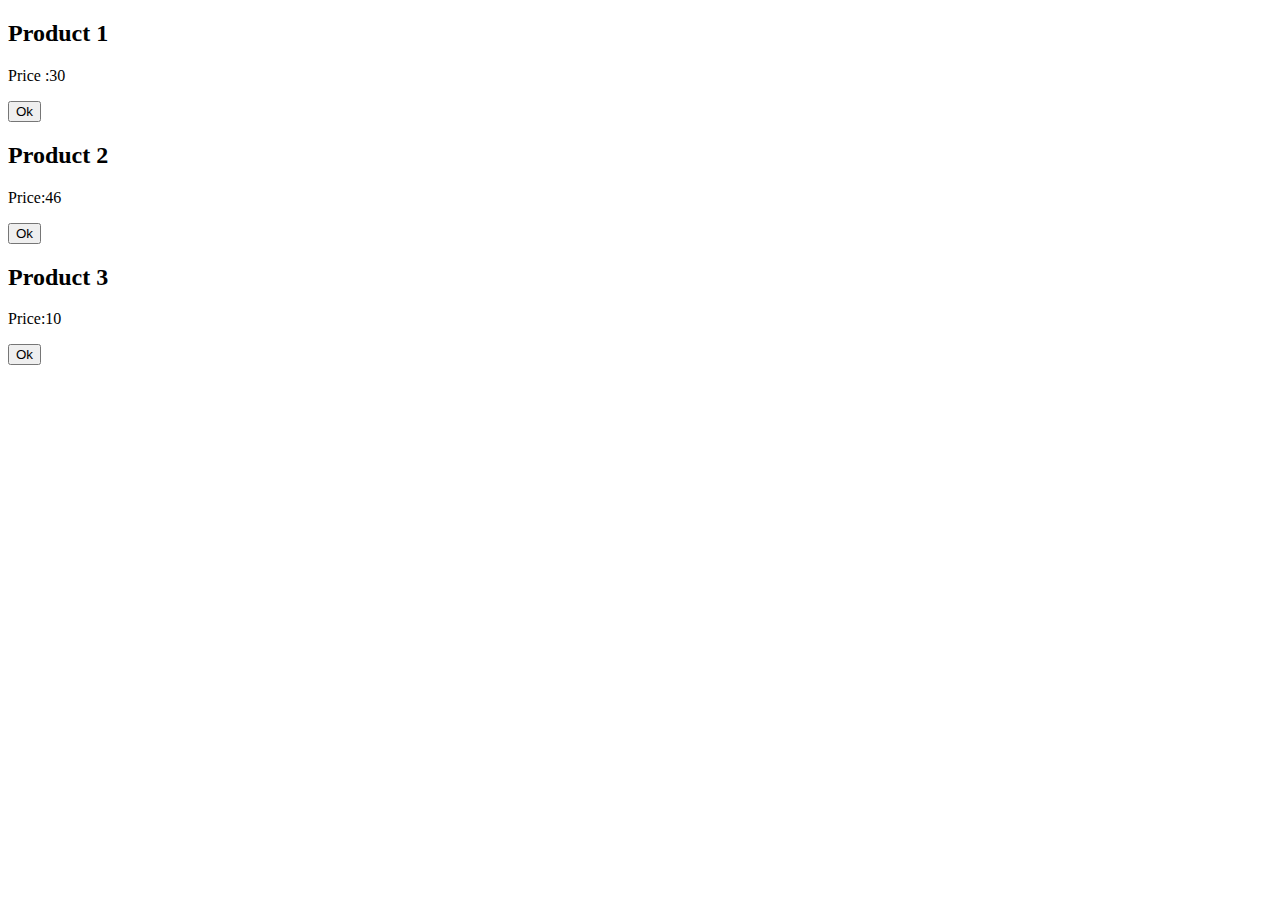
<file: index.html>
<!DOCTYPE html>
<html lang="en">
  <head>
    <meta charset="UTF-8" />
    <meta name="viewport" content="width=device-width, initial-scale=1.0" />
    <title>Product</title>
  </head>
  <body>
    <div class="product" data-id="1" data-price="100">
      <h2>Product 1</h2>
      <p>Price :30</p>
      <button onclick="displayproduct(1)">Ok</button>
    </div>
    <div class="product" data-id="2" data-price="300">
      <h2>Product 2</h2>
      <p>Price:46</p>
      <button onclick="displayproduct(2)">Ok</button>
    </div>
    <div class="product" data-id="3" data-price="400">
      <h2>Product 3</h2>
      <p>Price:10</p>
      <button onclick="displayproduct(3)">Ok</button>
    </div>

    <script>
      function displayproduct(productId) {
        const product = document.querySelector(
          `.product[data-id="${productId}"]`
        );
        const productName = product.querySelector("h2").textContent;
        const productPrice = product.getAttribute("data-price");
        alert(
          `Product "${productName}" added to cart.Price:Rs.${productPrice}`
        );
      }
    </script>
  </body>
</html>
</file>
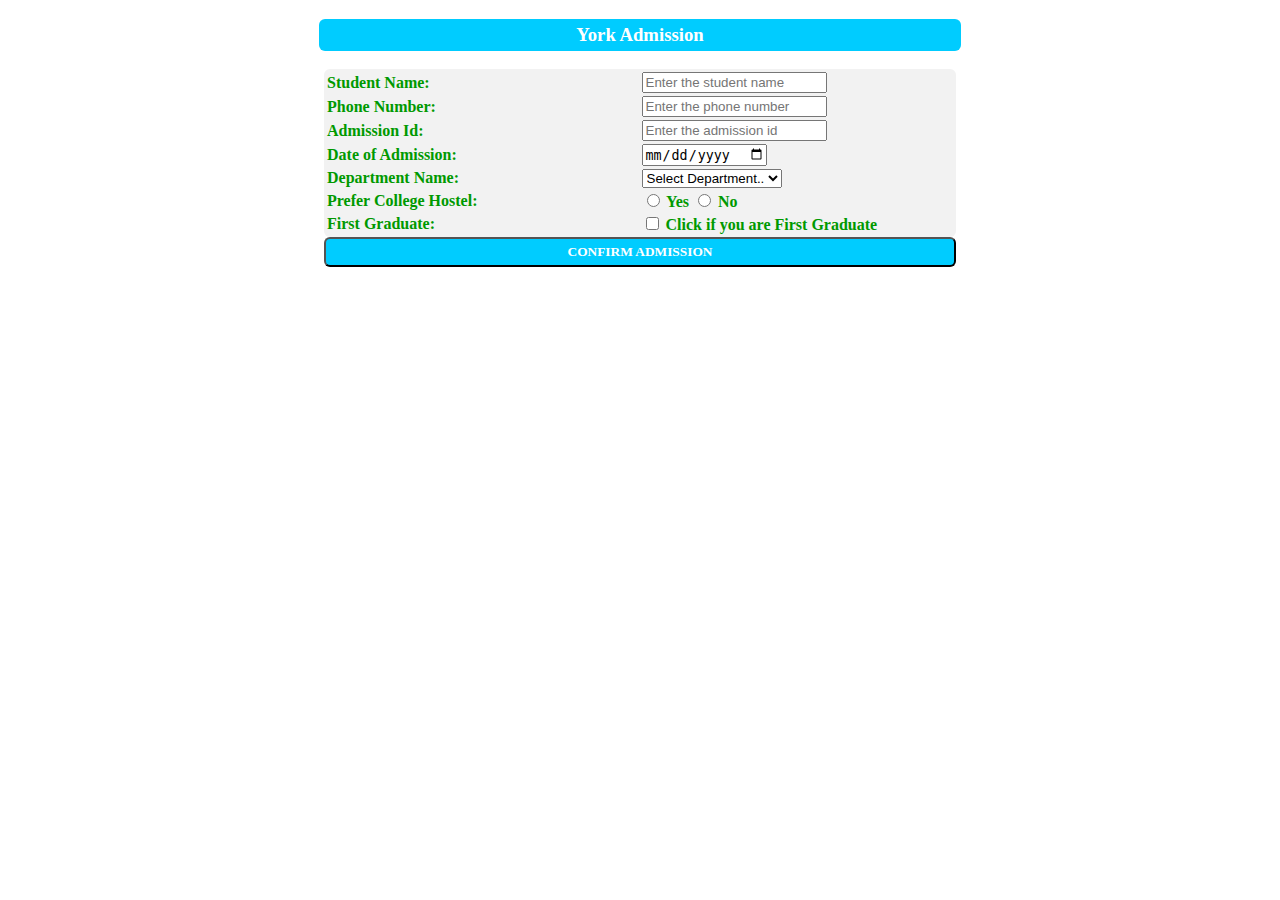
<file: second attempt/index.html>
<!DOCTYPE html>
<html>
  <head>
    <style>
      body {
        background-image: url(https://images.unsplash.com/photo-1561330046-5d7e53492f23?w=800&auto=format&fit=crop&q=60&ixlib=rb-4.0.3&ixid=M3wxMjA3fDB8MHxzZWFyY2h8MzZ8fGNvbGxlZ2UlMjBidWlsZGluZ3xlbnwwfHwwfHx8MA%3D%3D);
        background-size: 70%;
        font-weight: bold;
        background-position: center;
        background-repeat: no-repeat;
      }
      h3 {
        color: #ffffff;
        background-color: #00ccff;
        margin-left: auto;
        margin-right: auto;
        text-align: center;
        width: 50%;
        font-family: Verdana;
        padding: 5px;
        border-radius: 6px;
      }
      table,
      tr,
      td {
        width: 50%;
        border-style: solid 1px black;
        margin-left: auto;
        margin-right: auto;
        border-spacing: 1px;
        border-radius: 6px;
        color: #009900;
        background-color: #f2f2f2;
        padding: 1px;
      }
      #submit {
        color: #ffffff;
        background-color: #00ccff;
        margin-left: auto;
        margin-right: auto;
        padding: 5px;
        width: 50%;
        font-family: Verdana;
        font-weight: bold;
        border-radius: 6px;
      }
      #result {
        color: #00cc66;
        background-color: #ffffff;
        margin-left: auto;
        margin-right: auto;
        padding: 5px;
        width: 50%;
        font-size: 20px;
      }
    </style>
  </head>
  <body>
    <h3>York Admission</h3>
    <form onsubmit="return display()">
      <table>
        <tr>
          <td>Student Name:</td>
          <td>
            <input
              type="text"
              id="sname"
              name="sname"
              pattern="[A-Za-z ]*"
              placeholder="Enter the student name"
              required
            />
          </td>
        </tr>
        <tr>
          <td>Phone Number:</td>
          <td>
            <input
              type="tel"
              id="phno"
              name="phno"
              pattern="[789][0-9]{9}"
              placeholder="Enter the phone number"
              required
            />
          </td>
        </tr>
        <tr>
          <td>Admission Id:</td>
          <td>
            <input
              type="text"
              id="aid"
              name="aid"
              placeholder="Enter the admission id"
              required
            />
          </td>
        </tr>
        <tr>
          <td>Date of Admission:</td>
          <td>
            <input
              type="date"
              id="admissiondate"
              name="admissiondate"
              required
            />
          </td>
        </tr>
        <tr>
          <td>Department Name:</td>
          <td>
            <select id="deptname" name="deptname" required>
              <option value="">Select Department..</option>
              <option value="EEE">EEE</option>
              <option value="ECE">ECE</option>
              <option value="CSE">CSE</option>
              <option value="MECH">MECH</option>
              <option value="CIVIL">CIVIL</option>
              <option value="IT">IT</option>
            </select>
          </td>
        </tr>
        <tr>
          <td>Prefer College Hostel:</td>
          <td>
            <input
              type="radio"
              id="yes"
              name="preferHostel"
              value="yes"
              required
            />
            Yes
            <input
              type="radio"
              id="no"
              name="preferHostel"
              value="no"
              required
            />
            No
          </td>
        </tr>
        <tr>
          <td>First Graduate:</td>
          <td>
            <input type="checkbox" id="firstGraduate" name="firstGraduate" />
            Click if you are First Graduate
          </td>
        </tr>
      </table>
      <center>
        <input type="submit" id="submit" value="CONFIRM ADMISSION" />
      </center>
    </form>
    <div id="result"></div>
    <script>
      function display() {
        var sname = document.getElementById("sname").value;
        var deptname = document.getElementById("deptname").value;
        var preferHostel = document.getElementsByName("preferHostel");
        var firstGraduate = document.getElementById("firstGraduate").checked;
        var admissionFee = 30000;
        var tuitionFee;
        var hostelFee = 0;
        var totalCollegeFee;

        switch (deptname) {
          case "EEE":
            tuitionFee = 45000;
            break;
          case "ECE":
            tuitionFee = 50000;
            break;
          case "CSE":
            tuitionFee = 45000;
            break;
          case "MECH":
            tuitionFee = 55000;
            break;
          case "CIVIL":
            tuitionFee = 50000;
            break;
          case "IT":
            tuitionFee = 45000;
            break;
        }

        if (preferHostel[0].checked) {
          hostelFee = 75000;
        }

        totalCollegeFee = admissionFee + tuitionFee + hostelFee;

        if (firstGraduate) {
          totalCollegeFee -= 20000;
        }

        document.getElementById("result").innerHTML =
          "Hi " +
          sname +
          ",<br>Your Admission Fee is Rs. " +
          admissionFee +
          "<br>Tuition Fee is Rs. " +
          tuitionFee +
          "<br>Hostel Fee is Rs. " +
          hostelFee +
          "<br>Total College Fee is Rs. " +
          totalCollegeFee;

        return false;
      }
    </script>
  </body>
</html>
</file>
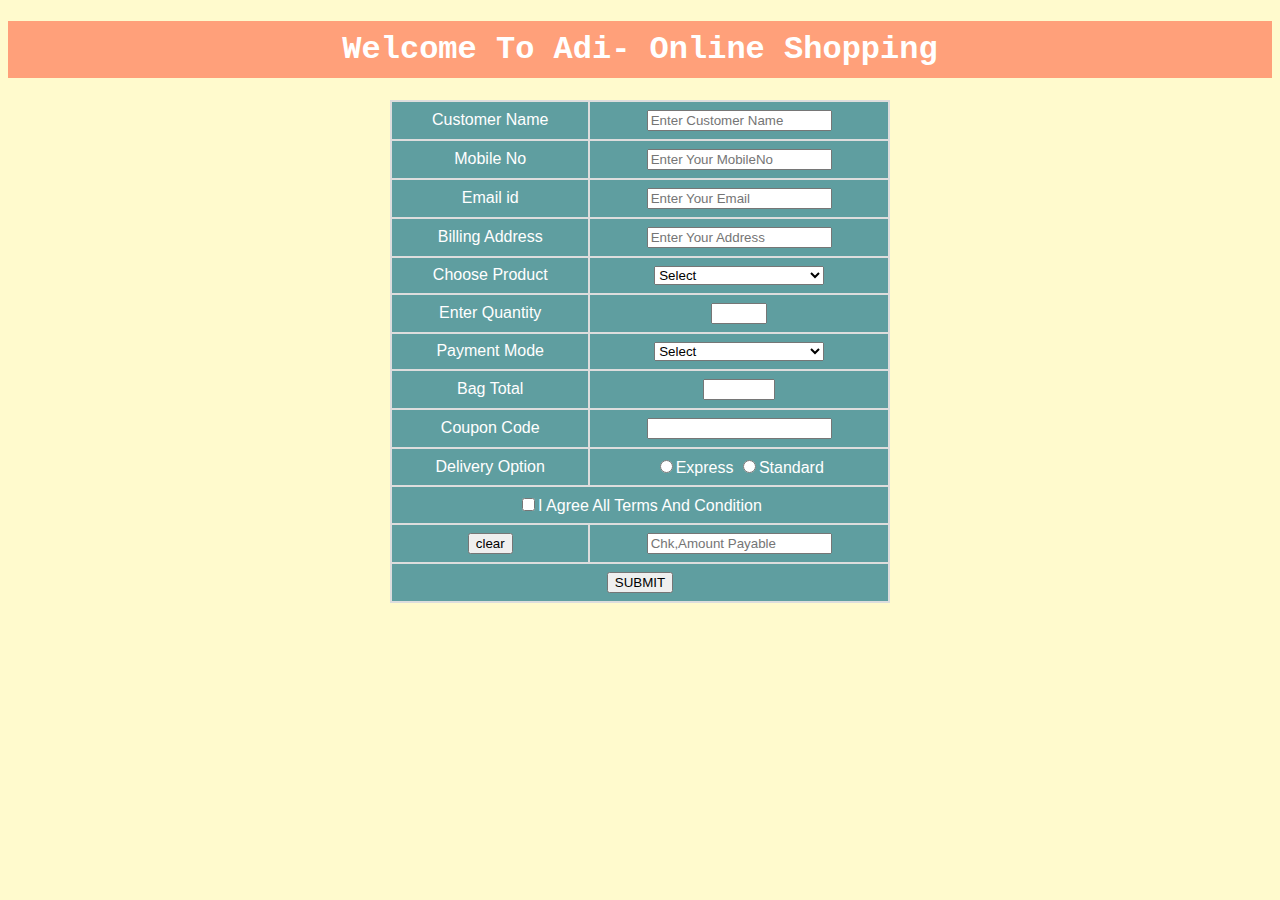
<file: ict.html>
<!DOCTYPE html>
<html lang="en">
  <head>
    <meta charset="UTF-8" />
    <meta name="viewport" content="width=device-width, initial-scale=1.0" />
    <title>Document</title>
    <link rel="stylesheet" href="style.css" />
    <script src="script1.js"></script>
  </head>
  <body>
    <center>
      <h1>Welcome To Adi- Online Shopping</h1>
      <form>
        <table id="Ebill">
          <tr>
            <td>Customer Name</td>
            <td>
              <input
                type="text"
                id="custname"
                required
                onkeydown="return/[a-zA-z]/i.test(event.key)"
                placeholder="Enter Customer Name"
              />
            </td>
          </tr>
          <tr>
            <td>Mobile No</td>
            <td>
              <input
                type="text"
                id="mobileNumber"
                required
                placeholder="Enter Your MobileNo"
              />
            </td>
          </tr>
          <tr>
            <td>Email id</td>
            <td>
              <input
                type="email"
                id="email"
                required
                placeholder="Enter Your Email"
              />
            </td>
          </tr>
          <tr>
            <td>Billing Address</td>
            <td>
              <input
                type="text"
                id="address "
                placeholder="Enter Your Address"
              />
            </td>
          </tr>
          <tr>
            <td>Choose Product</td>
            <td>
              <select id="product">
                <option aria-placeholder="selecta dep">Select</option>
                <option>TV</option>
                <option>Refridgerator</option>
                <option>Mobile</option>
              </select>
            </td>
          </tr>

          <tr>
            <td>Enter Quantity</td>
            <td>
              <input type="number" id="quantity" min="1" max="60" />
            </td>
          </tr>
          <tr>
            <td>Payment Mode</td>
            <td>
              <select id="mode">
                <option aria-placeholder="selecta dep">Select</option>
                <option>Cash On Delivery</option>
                <option>Debit Card</option>
                <option>UPI Transfer</option>
              </select>
            </td>
          </tr>

          <tr>
            <td>Bag Total</td>
            <td>
              <input type="number" id="bill" min="1" max="1500" />
            </td>
          </tr>
          <tr>
            <td>Coupon Code</td>
            <td>
              <input type="text" id="coupon" />
            </td>
          </tr>
          <tr>
            <td>Delivery Option</td>
            <td>
              <input type="radio" id="delivery" />Express
              <input type="radio" />Standard
            </td>
          </tr>
          <tr>
            <td colspan="2">
              <input type="checkbox" required />I Agree All Terms And Condition
            </td>
          </tr>
          <tr>
            <td><button id="clear">clear</button></td>
            <td>
              <input type="text" id="term" placeholder="Chk,Amount Payable" />
            </td>
          </tr>
          <tr>
            <td colspan="2"><button id="submit">SUBMIT</button></td>
            <p></p>
          </tr>
        </table>
      </form>
    </center>
  </body>
</html>
</file>
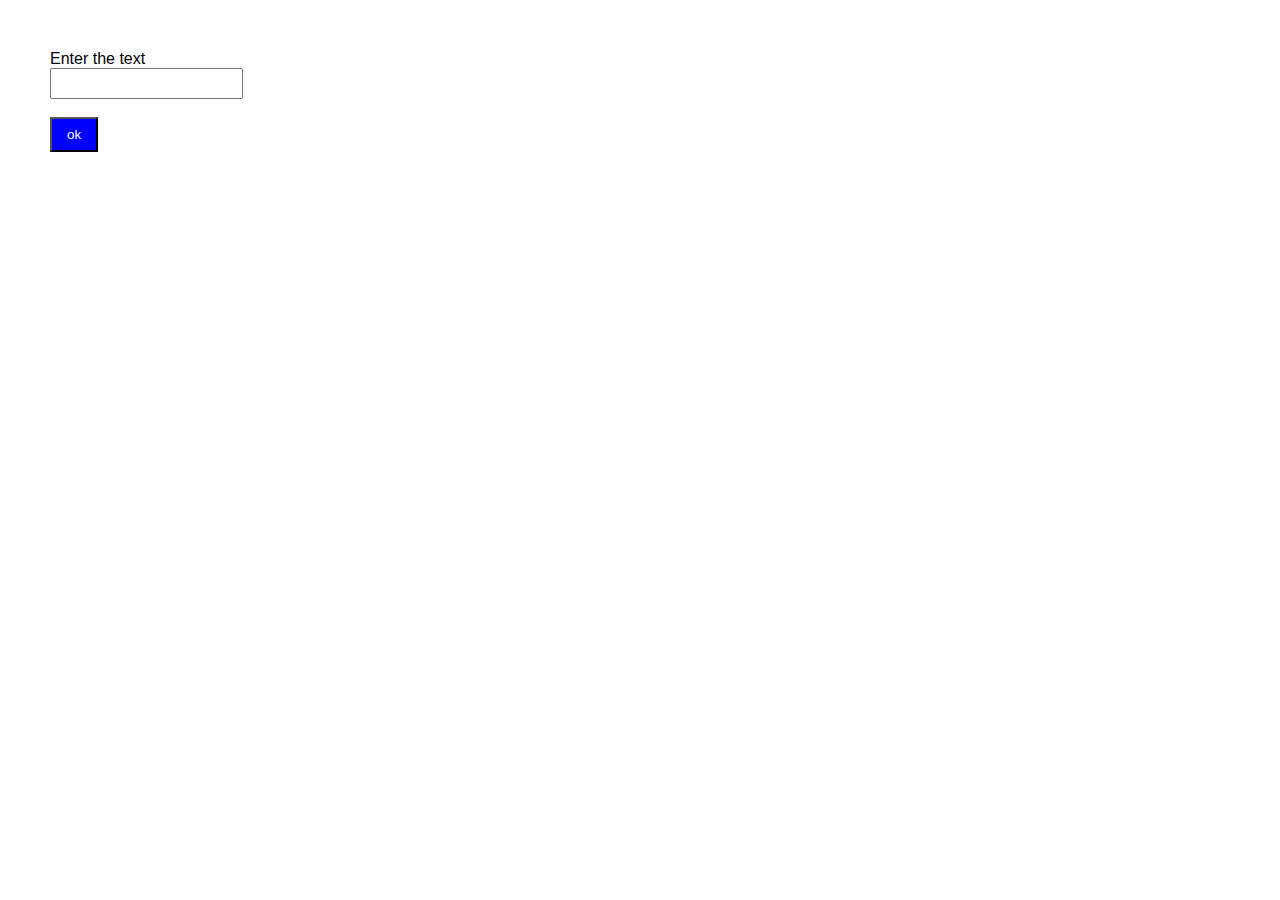
<file: index1.html>
<!DOCTYPE html>
<html lang="en">
  <head>
    <meta charset="UTF-8" />
    <meta name="viewport" content="width=device-width, initial-scale=1.0" />
    <title>Consonant Count</title>
    <style>
      body {
        font-family: Arial, sans-serif;
        text-align: left;
        margin: 50px;
      }

      input {
        padding: 6px;
        margin-right: 10px;
      }

      button {
        padding: 8px 15px;
        cursor: pointer;
        color: white;
        background-color: blue;
      }
    </style>
  </head>
  <body>
    <label for="inputtext">Enter the text</label><br />
    <input type="text" id="inputtext" /><br /><br />
    <button onclick="countConsonants()">ok</button>

    <script>
      const countConsonants = () => {
        const inputText = document
          .getElementById("inputtext")
          .value.toLowerCase();
        const consonants = inputText.replace("aeiou");

        if (!consonants) {
          alert("No Consonants");
        } else if (consonants.length === 7) {
          alert(`Number of consonants: 7`);
        } else {
          alert(`Number of consonants: ${consonants.length}`);
        }
      };
    </script>
  </body>
</html>
</file>
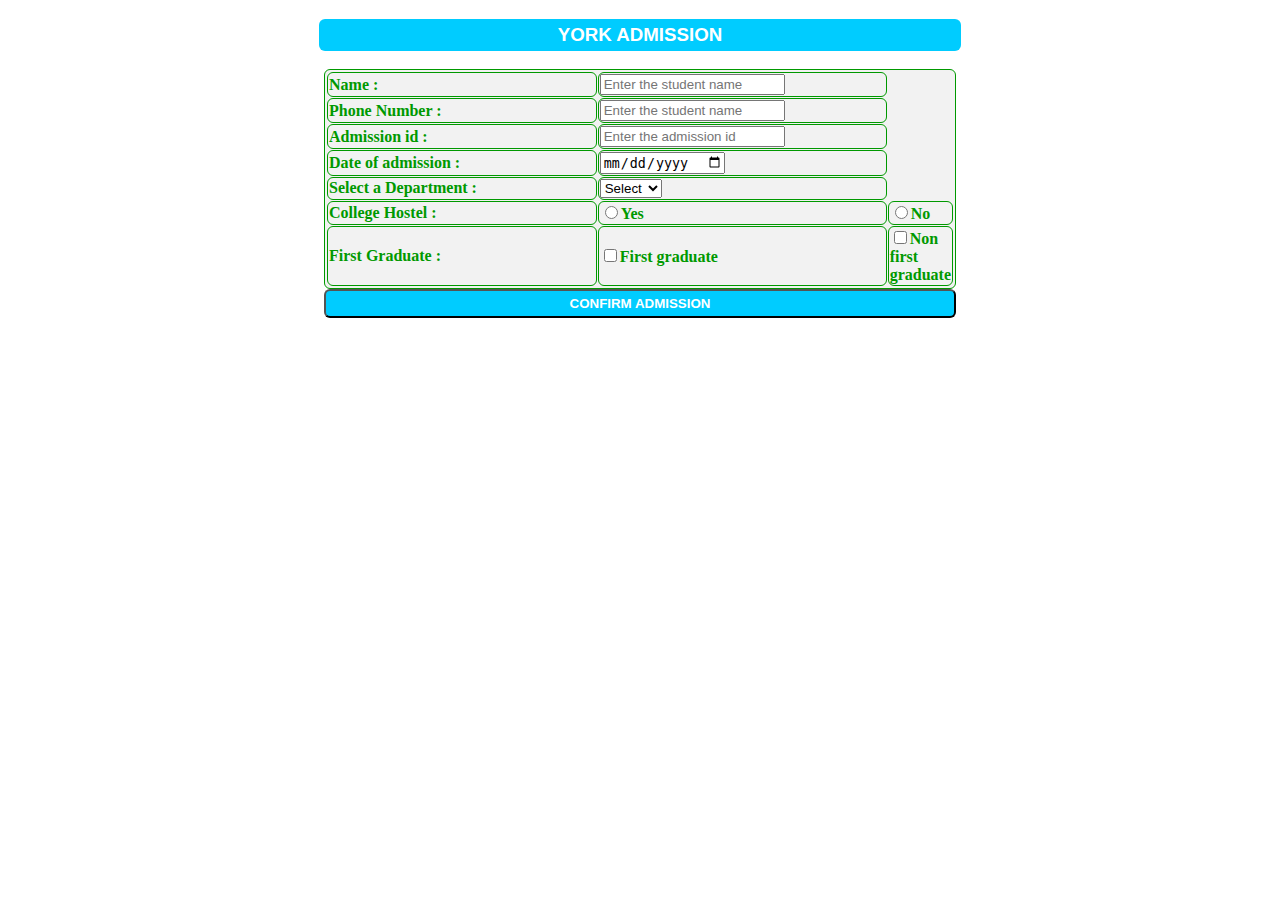
<file: test2.html>
<!DOCTYPE html>
<html lang="en">
  <head>
    <meta charset="UTF-8" />
    <meta name="viewport" content="width=device-width, initial-scale=1.0" />
    <title>Document</title>
    <style>
      body {
        background-image: url(https://images.unsplash.com/photo-1561330046-5d7e53492f23?w=800&auto=format&fit=crop&q=60&ixlib=rb-4.0.3&ixid=M3wxMjA3fDB8MHxzZWFyY2h8MzZ8fGNvbGxlZ2UlMjBidWlsZGluZ3xlbnwwfHwwfHx8MA%3D%3D);
        background-size: 70%;
        background-position: center;
        font-weight: bold;
        background-repeat: no-repeat;
      }
      h3 {
        color: #ffffff;
        background-color: #00ccff;
        text-align: center;
        margin-left: auto;
        margin-right: auto;
        padding: 5px;
        font-family: Verdana, Geneva, Tahoma, sans-serif;
        width: 50%;
        border-radius: 6px;
      }
      table,
      tr,
      td {
        margin-left: auto;
        margin-right: auto;
        width: 50%;
        border: 1px, solid;
        border-spacing: 1px;
        border-radius: 6px;
        color: #009900;
        background-color: #f2f2f2;
        padding: 1px;
      }
      #button {
        color: #ffffff;
        background-color: #00ccff;
        width: 50%;
        border-radius: 6px;
        font-family: Verdana, Geneva, Tahoma, sans-serif;
        font-weight: bold;
        margin-left: auto;
        margin-right: auto;
        padding: 5px;
        text-align: center;
      }
      div {
        background-color: azure;
        font-size: 20px;

        text-align: center;
      }
    </style>
  </head>
  <body>
    <form>
      <h3>YORK ADMISSION</h3>
      <table>
        <tr>
          <td><label for="">Name : </label></td>
          <td>
            <input
              id="name"
              type="text"
              placeholder="Enter the student name"
              required
            />
          </td>
        </tr>
        <tr>
          <td><label for="">Phone Number : </label></td>
          <td>
            <input
              id="name"
              type="text"
              placeholder="Enter the student name"
              required
            />
          </td>
        </tr>
        <tr>
          <td><label for="">Admission id : </label></td>
          <td>
            <input
              id="name"
              type="text"
              placeholder="Enter the admission id"
              required
            />
          </td>
        </tr>
        <tr>
          <td><label for="">Date of admission : </label></td>
          <td><input id="name" type="date" /></td>
        </tr>
        <tr>
          <td><label for="">Select a Department : </label></td>
          <td>
            <select>
              <option aria-placeholder="selecta dep">Select</option>
              <option>ECE</option>
              <option>EEE</option>
              <option>CSE</option>
              <option>MECH</option>
              <option>CIVIL</option>
              <option>IT</option>
            </select>
          </td>
        </tr>
        <tr>
          <td><label for="">College Hostel : </label></td>
          <td><input type="radio" />Yes</td>
          <td><input type="radio" />No</td>
        </tr>
        <tr>
          <td><label for="">First Graduate : </label></td>
          <td><input type="checkbox" />First graduate</td>
          <td><input type="checkbox" />Non first graduate</td>
        </tr>
      </table>
      <center>
        <button id="button">CONFIRM ADMISSION</button>
      </center>
    </form>
  </body>
</html>
</file>
<file: style.css>
h1 {
    color: #ffffff;
    background-color: #ffa07a;
    font-family: "Courier New";
    padding: 10px;
  }
  body {
    background-color: #fffacd;
  }
  #Ebill {
    font-family: Arial, Helvetica, sans-serif;
    background-color: #5f9ea0;
    border-collapse: collapse;
    width: 500px;
    color: white;
    text-align: center;
  }
  select {
    width: 170px;
  }
  table {
    padding-top: 12px;
    padding-bottom: 12px;
    border: 2px solid #ddd;
  }
  td {
    border: 2px solid #ddd;
    padding: 8px;
    width: fit-content;
  }
  div {
    background-color: #770080;
    font-weight: bold;
  }
</file>
